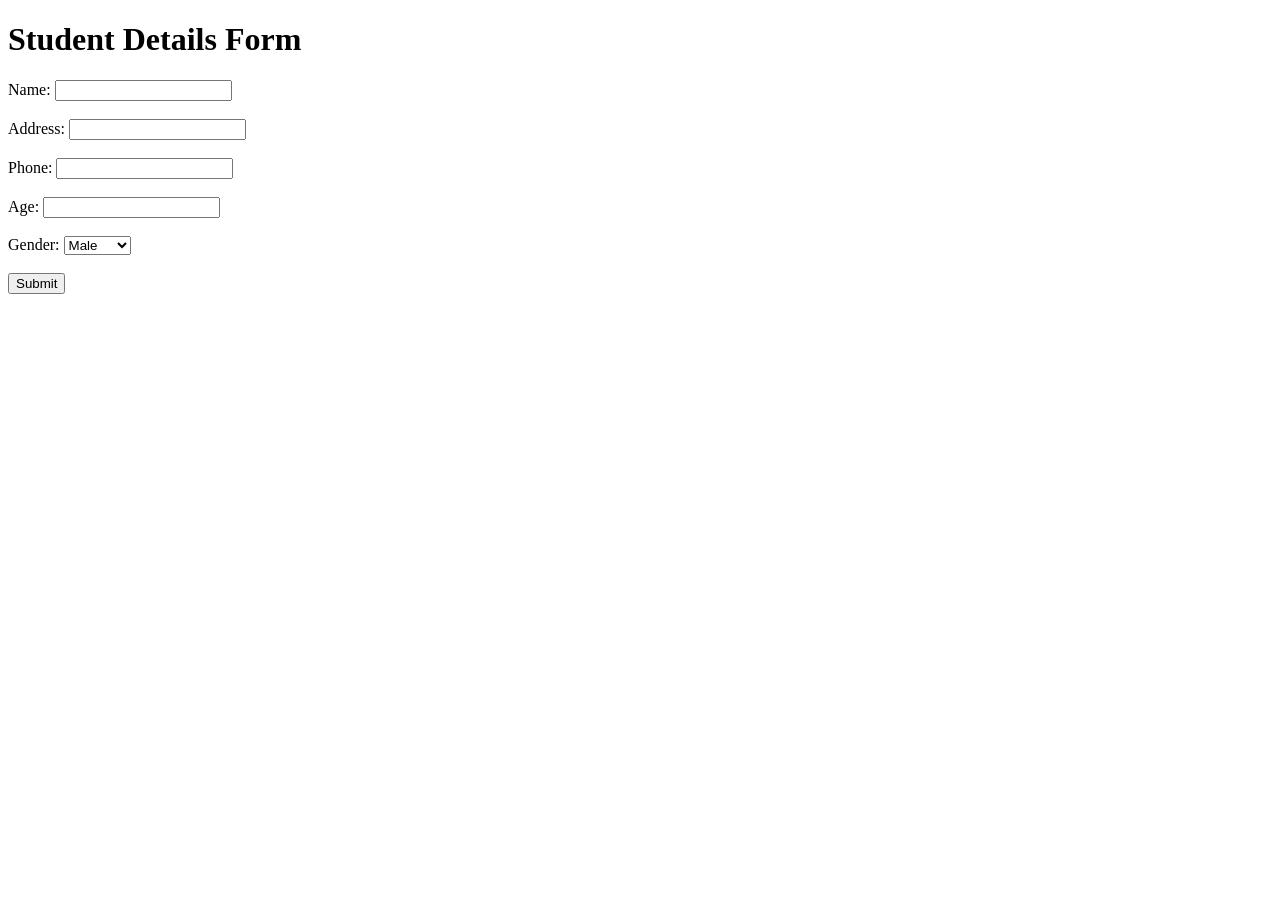
<file: php/index.html>
<!DOCTYPE html>
<html lang="en">
<head>
    <meta charset="UTF-8">
    <meta name="viewport" content="width=device-width, initial-scale=1.0">
    <title>Student Details Form</title>
</head>
<body>

    <h1>Student Details Form</h1>

    <form action="p25.php" method="post">
        <label for="name">Name:</label>
        <input type="text" id="name" name="name" required><br>
        <br>

        <label for="address">Address:</label>
        <input type="text" id="address" name="address" required><br>
        <br>

        <label for="phone">Phone:</label>
        <input type="text" id="phone" name="phone" required><br>
        <br>

        <label for="age">Age:</label>
        <input type="number" id="age" name="age" required><br>
        <br>

        <label for="gender">Gender:</label>
        <select id="gender" name="gender" required>
            <option value="male">Male</option>
            <option value="female">Female</option>
            <option value="other">Other</option>
        </select><br>
        <br>

        <input type="submit" value="Submit">
    </form>

</body>
</html>
</file>
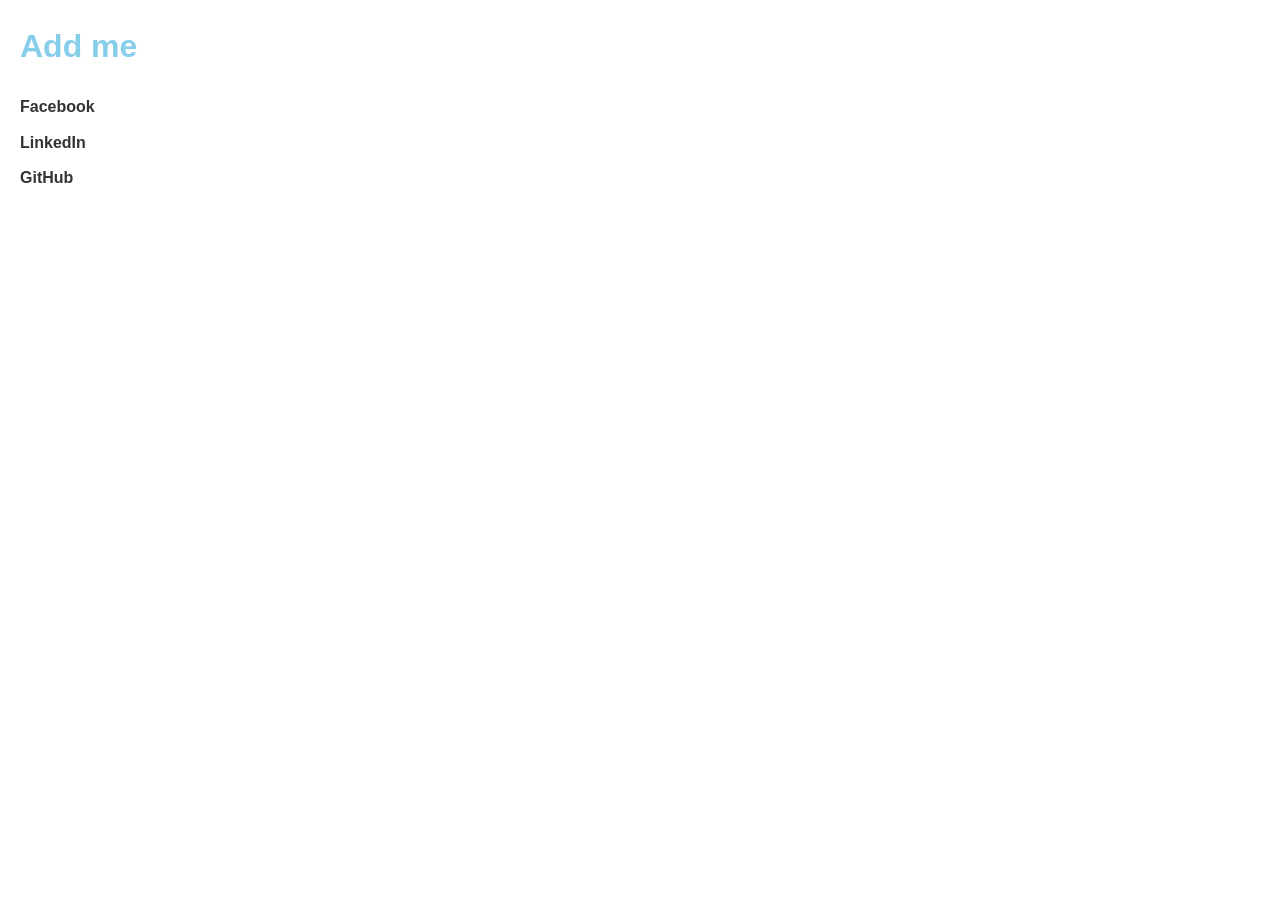
<file: connect.html>
<!DOCTYPE html>
<html lang="en">
<head>
    <meta charset="UTF-8">
    <meta name="viewport" content="width=device-width, initial-scale=1.0">
    <title>Connect with Me</title>
    <style>
        body {
            font-family: Arial, sans-serif;
            line-height: 1.6;
            margin: 20px;
        }

        h1 {
            color:skyblue;
        }

        ul {
            list-style-type: none;
            padding: 0;
        }

        li {
            margin-bottom: 10px;
        }

        a {
            text-decoration: none;
            color: #333;
            font-weight: bold;
        }
    </style>
</head>
<body>

    <h1>Add me</h1>

    <ul>
        <li><a href="https://www.facebook.com/your_facebook_username" target="_blank">Facebook</a></li>
        <li><a href="https://www.linkedin.com/in/your_linkedin_username" target="_blank">LinkedIn</a></li>
        <li><a href="https://github.com/your_github_username" target="_blank">GitHub</a></li>
    </ul>

</body>
</html>
</file>
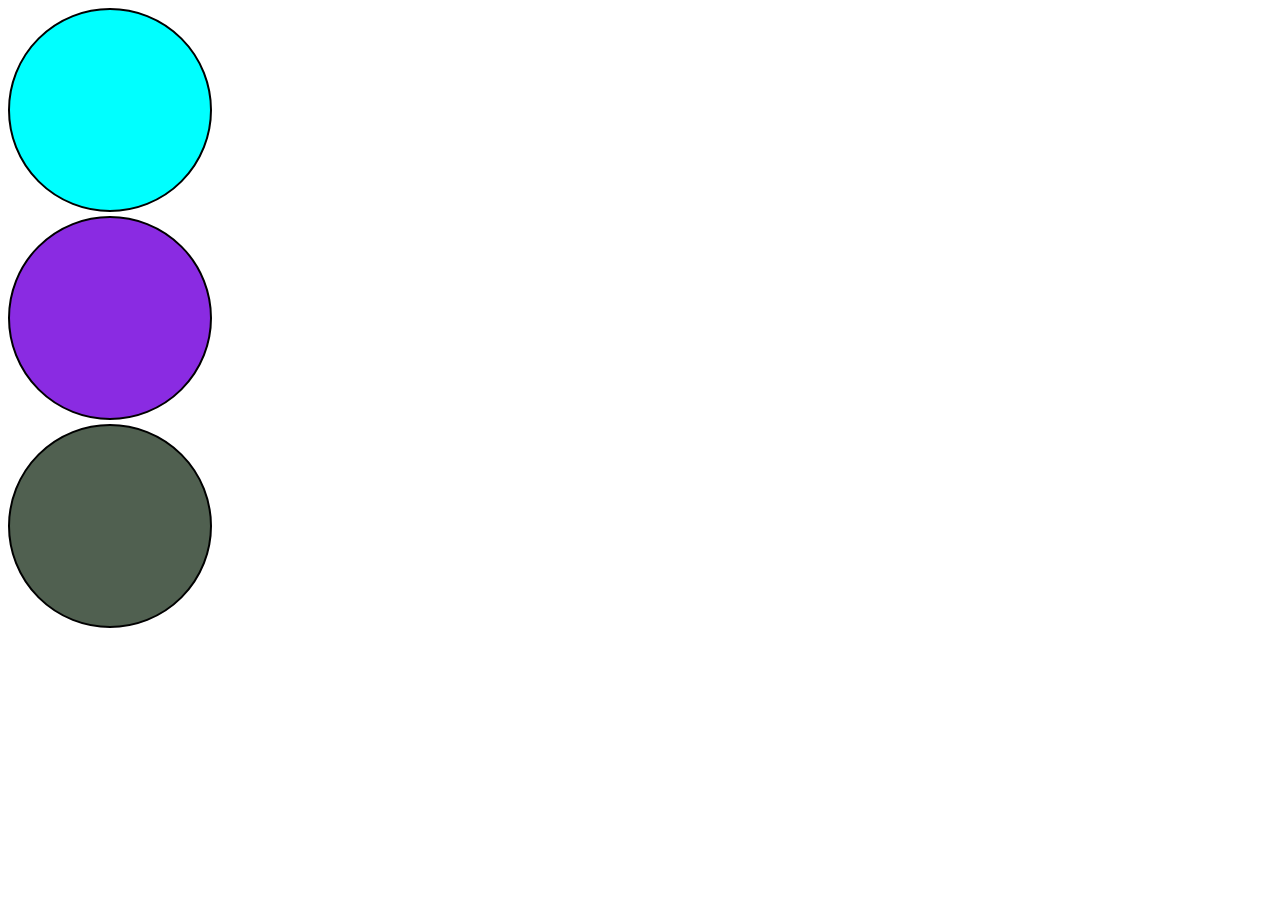
<file: div.html>
<!DOCTYPE html>
<html lang="en">
<head>
    <meta charset="UTF-8">
    <meta name="viewport" content="width=device-width, initial-scale=1.0">
    <title>Document</title>
    <style>
        .box{
            height: 200px;
            width: 200px;
            /* background-color: red; */
            border: 2px solid black;
            border-radius: 50%;
            margin-top: 4px;

        }
        #box1{ background-color: aqua;}
        #box2{ background-color: blueviolet;}
        #box3{ background-color: rgb(80, 96, 80);}
    </style>
</head>
<body>
   <div id="box1" class = "box">
   </div>
   <div id="box2" class="box"> </div>
   <div id="box3" class="box"> </div>
</body>
</html>
</file>
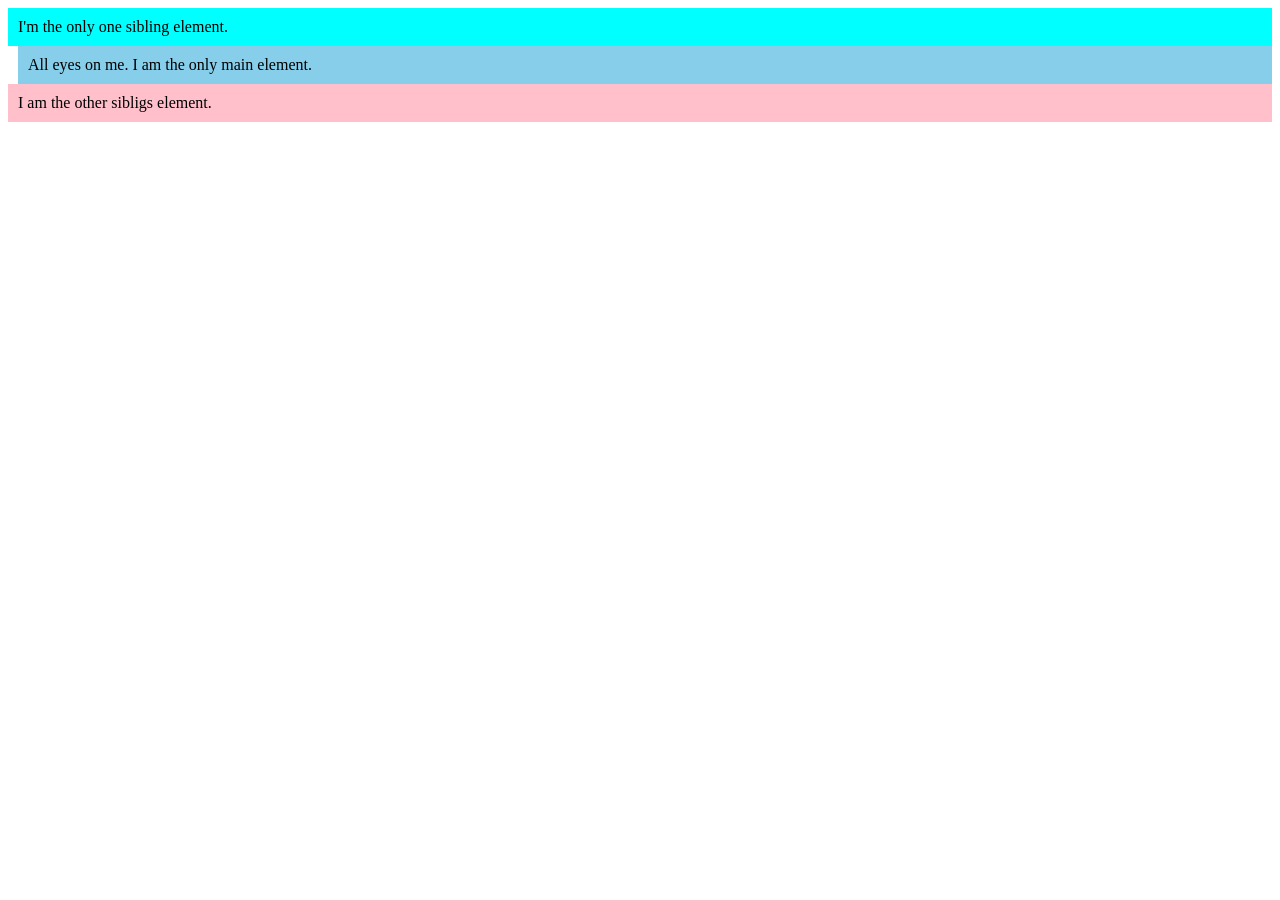
<file: division.html>
<!DOCTYPE html>
<html lang="en">
<head>
    <meta charset="UTF-8">
    <meta name="viewport" content="width=device-width, initial-scale=1.0">
    <title>Document</title>
    <style>
        .sibling_element{
            padding:10px ;
            background-color: aqua;
            position: sticky;
            
        }
        .main_element{
            background-color: skyblue;
            position: static;
            padding: 10px; margin-left: 10px;
            /* margin: 10px; */
            left:10px;
            
            
        }
        .parent_element{
            position: static;
            background-color:pink;
            padding: 10px;
        }


    </style>
</head>
<body>
    <div>
        <div class="sibling_element">
            I'm the only one sibling element.

        </div>

        <div class="main_element"> All eyes on me. I am the only main element.</div>
        <div class="parent_element"> I am the other sibligs element.</div>
    </div>

    
</body>
</html>
</file>
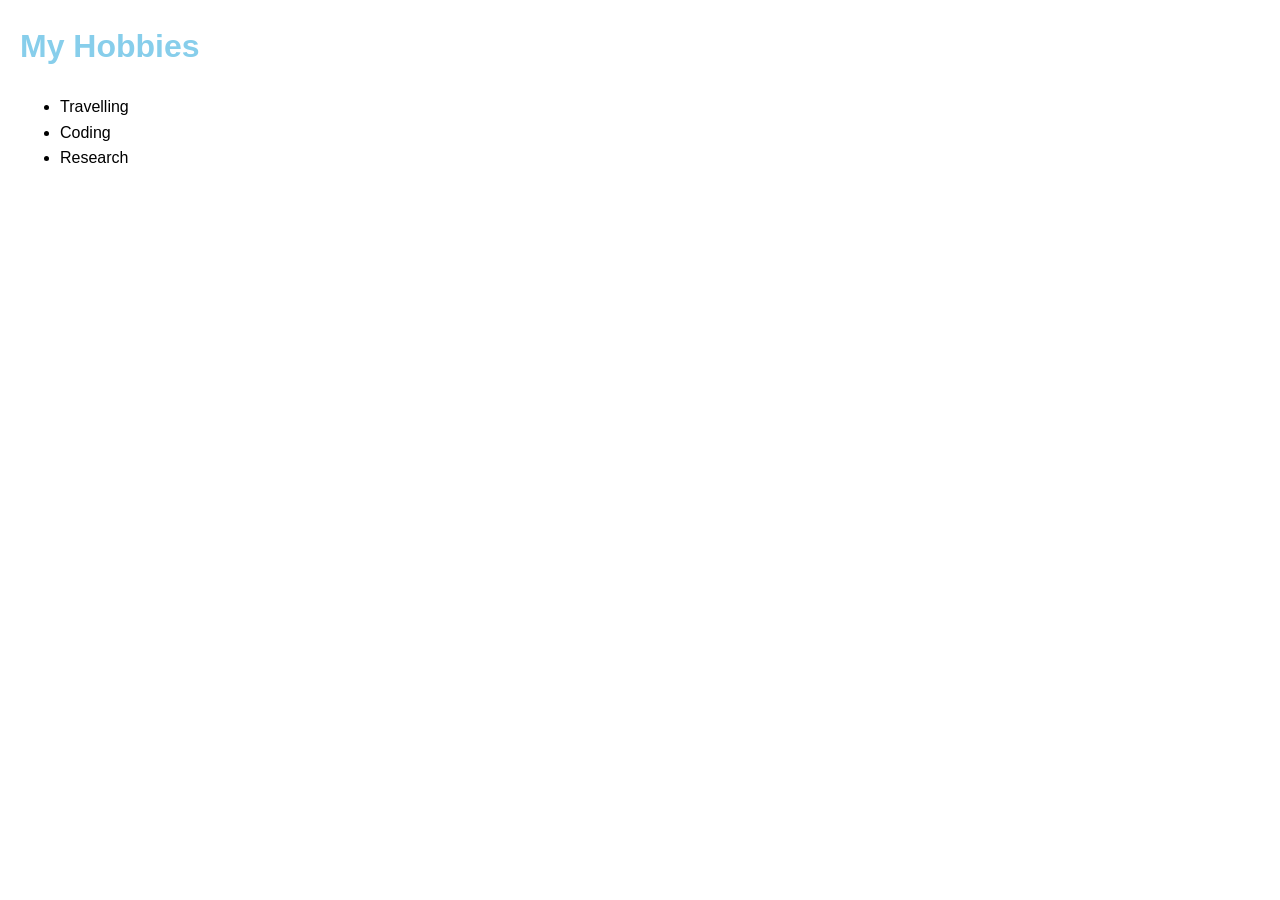
<file: list.html>
<!DOCTYPE html>
<html lang="en">
<head>
    <meta charset="UTF-8">
    <meta name="viewport" content="width=device-width, initial-scale=1.0">
    <title>My Hobbies</title>
    <style>
        body {
            font-family: Arial, sans-serif;
            line-height: 1.6;
            margin: 20px;
        }

        h1 {
            color:skyblue;
        }

        ul {
            list-style-type: disc;
        }
    </style>
</head>
<body>

    <h1>My Hobbies</h1>

    <ul>
        <li>Travelling</li>
        <li>Coding</li>
        <li>Research</li>
    </ul>

</body>
</html>
</file>
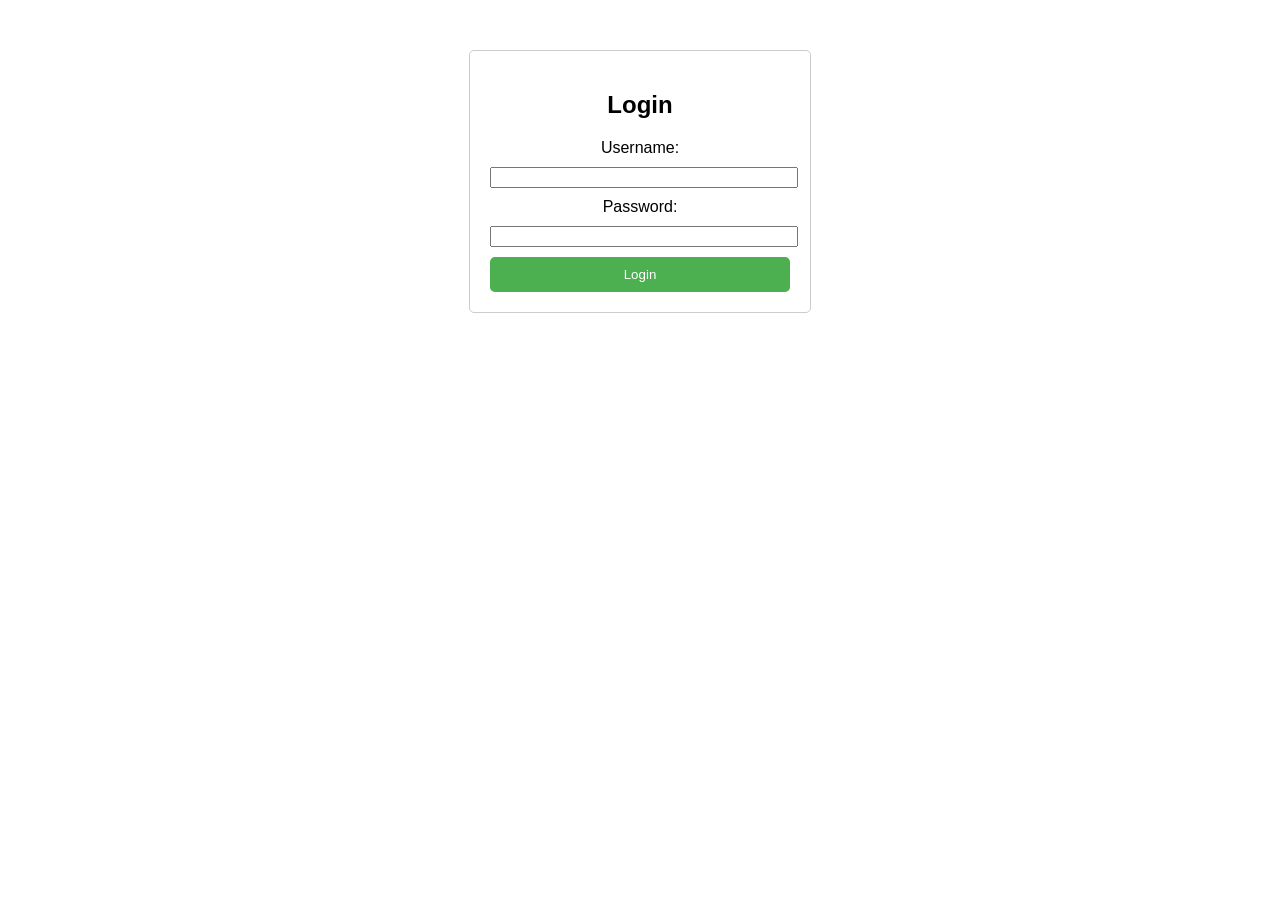
<file: login.html>
<!DOCTYPE html>
<html>
<head>
  <title>Login Page</title>
  <style>
    body {
      font-family: Arial, sans-serif;
      text-align: center;
      margin: 50px;
    }

    .login-container {
      max-width: 300px;
      margin: 0 auto;
      border: 1px solid #ccc;
      padding: 20px;
      border-radius: 5px;
    }

    .login-container h2 {
      margin-bottom: 20px;
    }

    .login-container label,
    .login-container input {
      display: block;
      width: 100%;
      margin-bottom: 10px;
    }

    .login-container button {
      width: 100%;
      background-color: #4CAF50;
      color: white;
      border: none;
      padding: 10px;
      border-radius: 5px;
      cursor: pointer;
    }

    .login-container button:hover {
      background-color: #45a049;
    }
  </style>
</head>
<body>
  <div class="login-container">
    <h2>Login</h2>
    <form action="login.php" method="post">
      <label for="username">Username:</label>
      <input type="text" id="username" name="username" required>

      <label for="password">Password:</label>
      <input type="password" id="password" name="password" required>

      <button type="submit">Login</button>
    </form>
  </div>
</body>
</html>
</file>
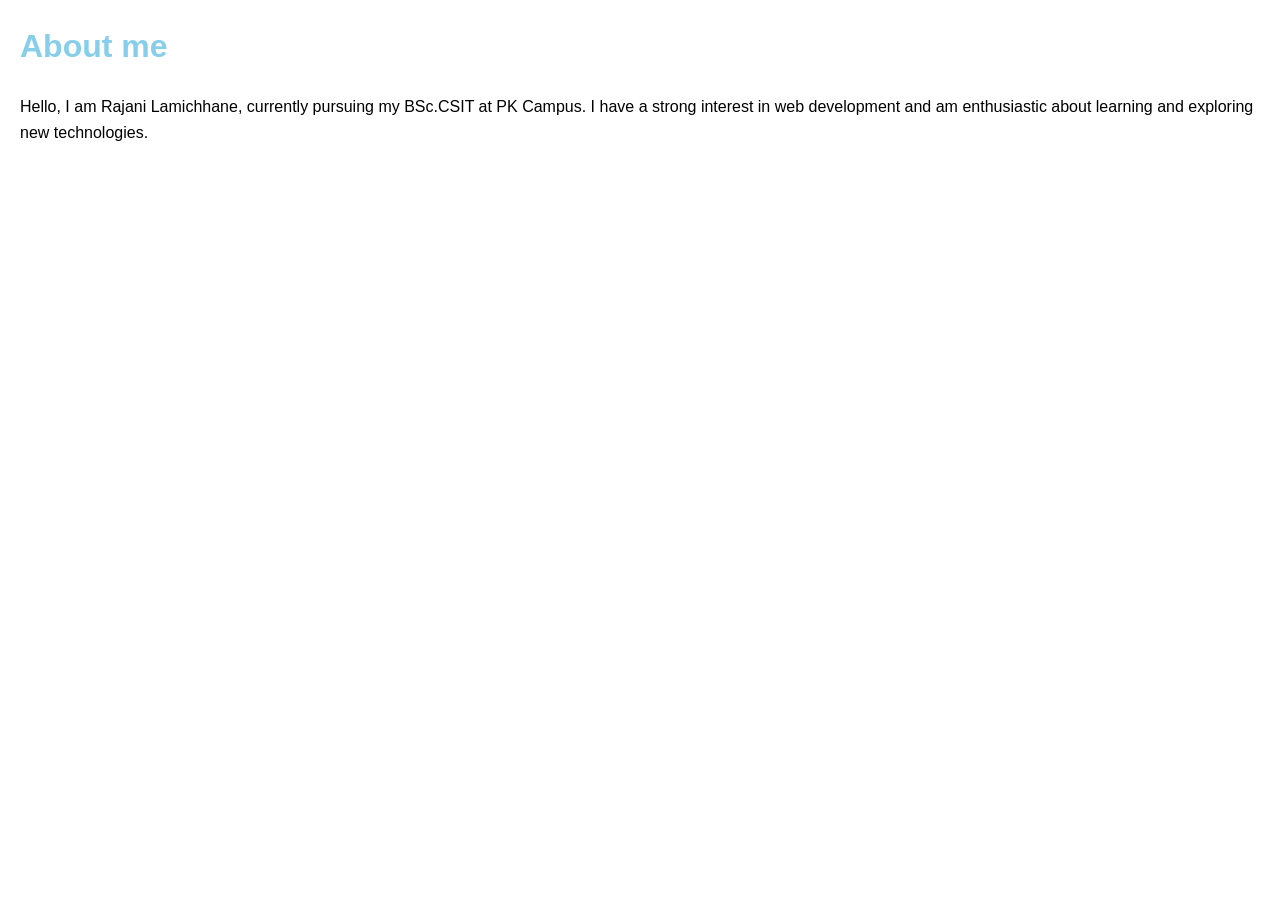
<file: main.html>
<!DOCTYPE html>
<html lang="en">
<head>
    <meta charset="UTF-8">
    <meta name="viewport" content="width=device-width, initial-scale=1.0">
    <title>About me</title>
    <style>
        body {
            font-family: Arial, sans-serif;
            line-height: 1.6;
            margin: 20px;
        }

        h1 {
            color:skyblue;
        }
    </style>
</head>
<body>

    <h1>About me</h1>

    <p>
        Hello, I am Rajani Lamichhane, currently pursuing my BSc.CSIT at PK Campus. 
        I have a strong interest in web development and am enthusiastic about learning and exploring new technologies.
    </p>

</body>
</html>
</file>
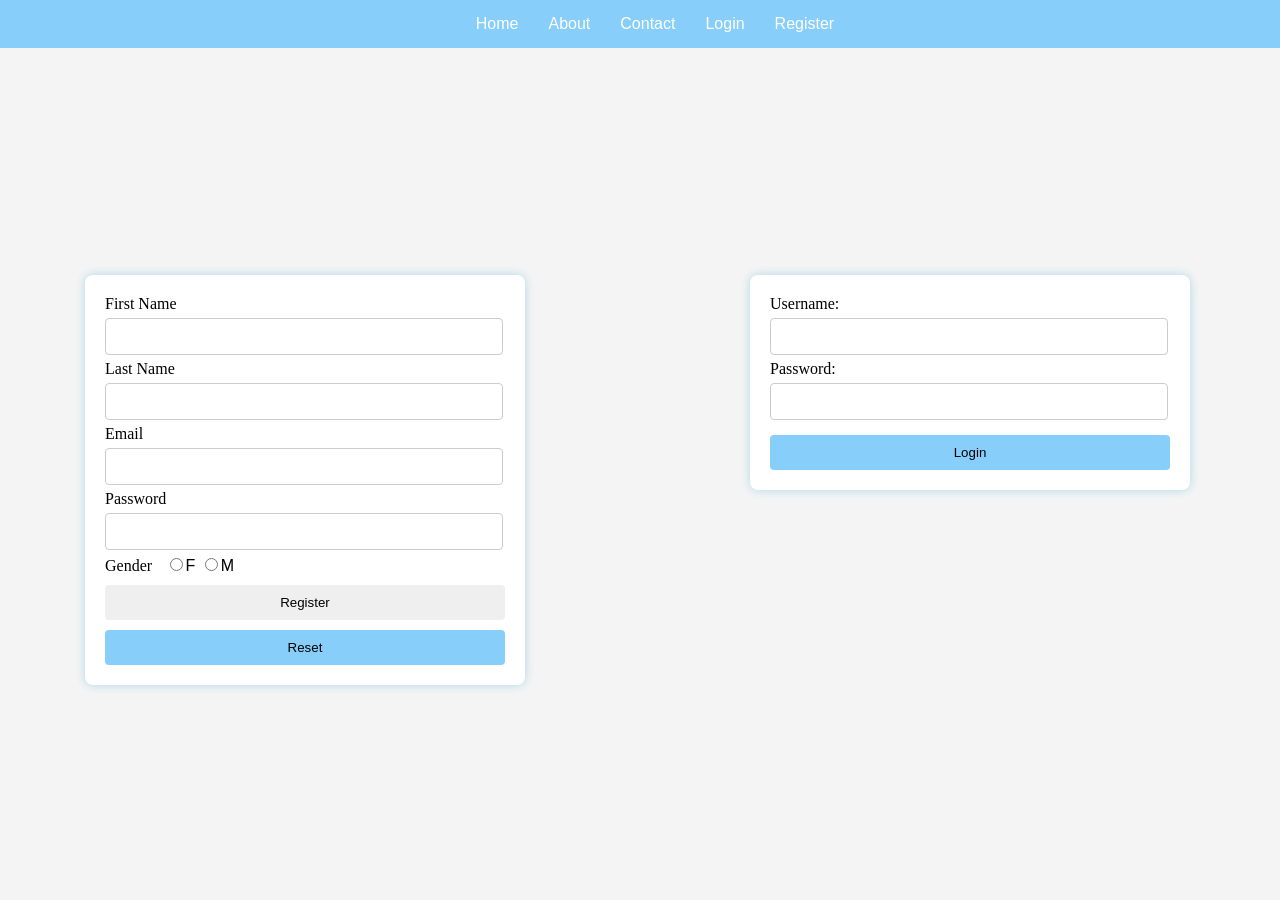
<file: new.html>
<!DOCTYPE html>
<html lang="en">
<head>
    <meta charset="UTF-8">
    <meta name="viewport" content="width=device-width, initial-scale=1.0">
    <title>Registration and Login</title>
    <style>
        /* General Styles */
        body {
            margin: 0;
            padding: 0;
            font-family: Arial, sans-serif;
            background-color: #f4f4f4;
            display: flex;
            justify-content: center;
            align-items: center;
            min-height: 100vh;
            background-attachment: scroll;
        }

        /* Navigation Bar Styles */
        .navbar{
            display: flex;
            justify-content: center;
            align-items: center;
            background-color:lightskyblue;
            padding: 15px;
            gap:10px;
            width: 100%;
            position: fixed;
            top: 0;
            left: 0;
        }

        .navbar a {
            color: white;
            text-decoration: none;
            margin: 0 10px;
        }

        /* Layout Container */
        .container {
            display: flex;
            align-items: flex-start;
            width: 100%;
            margin-top: 60px;
        }

        /* Registration Form Styles */
        .registration-form,
        .login-form {
            background-color: white;
            padding: 20px;
            border-radius: 8px;
            box-shadow: 0px 0px 10px lightblue;
            width: 400px;
            margin-left : 85px;
        }

        .registration-form label,
        .login-form label {
            font-family: Georgia, 'Times New Roman', Times, serif;
            font-weight: 400;
            margin-right: 8px;
        }

        .registration-form input[type="text"],
        .registration-form input[type="password"],
        .login-form input[type="text"],
        .login-form input[type="password"] {
            width: 94%;
            padding: 10px;
            margin: 5px 0;
            border: 1px solid #ccc;
            border-radius: 4px;
        }

        .registration-form button,
        .login-form button {
            width: 100%;
            padding: 10px 20px;
            border: none;
            border-radius: 4px;
            cursor: pointer;
            margin-top:10px;
            
        }

        .registration-form button[type="reset"],
        .login-form button[type="reset"] {
            background-color: lightskyblue;
        }
        .login-form button{background-color: lightskyblue}

        .registration-form button:hover,
        .login-form button:hover {
            background-color: lightsteelblue;
        }

        /* Vertical Line */
        #vline {
            border-left: 100px solid #ccc;
            height: 100%;
            margin: 0 20px;
        }
        .navbar.home{
            padding: 20px, 20px, 20px, 20px

        }

    </style>
</head>
<body>
    <div class="navbar">
        <!-- Navigation links -->
            <a href="Home">Home</a>
            <a href="About">About</a>
            <a href="Contact">Contact</a>
            <a href="login">Login</a>
            <a href="Register">Register</a>
        
    </div>

    <div class="container">
        <div class="registration-form">
            <form action="" method="get">
                <!-- Registration form content -->
                <div>
                    <label for="First Name">First Name</label>
                    <input type="text" name="First_name" id="">
                </div>
                <div>
                    <label for="Last Name">Last Name</label>
                    <input type="text" name="Last_name" id="">
                </div>
                <div>
                    <label>Email</label>
                    <input type="text" name="Email" id="">
                </div>
                <div>
                    <label>Password</label>
                    <input type="password" name="Password" id="">
                </div>
                <div>
                    <label>Gender</label>
                    <input type="radio" name="gender" value="female"><span>F</span>
                    <input type="radio" name="gender" value="male"><span>M</span>
                </div>
                <div>
                    <button type="submit">Register</button>
                    <button type="reset">Reset</button>
                </div>
            </form>
        </div>
        <div id="vline"></div>
        <div class="login-form">
            <form action="login.php" method="post">
                <!-- Login form content -->
                <label for="username">Username:</label>
                <input type="text" id="username" name="username" required>
                <label for="password">Password:</label>
                <input type="password" id="password" name="password" required>
                <button type="submit">Login</button>
            </form>
        </div>
    </div>
</body>
</html>
</file>
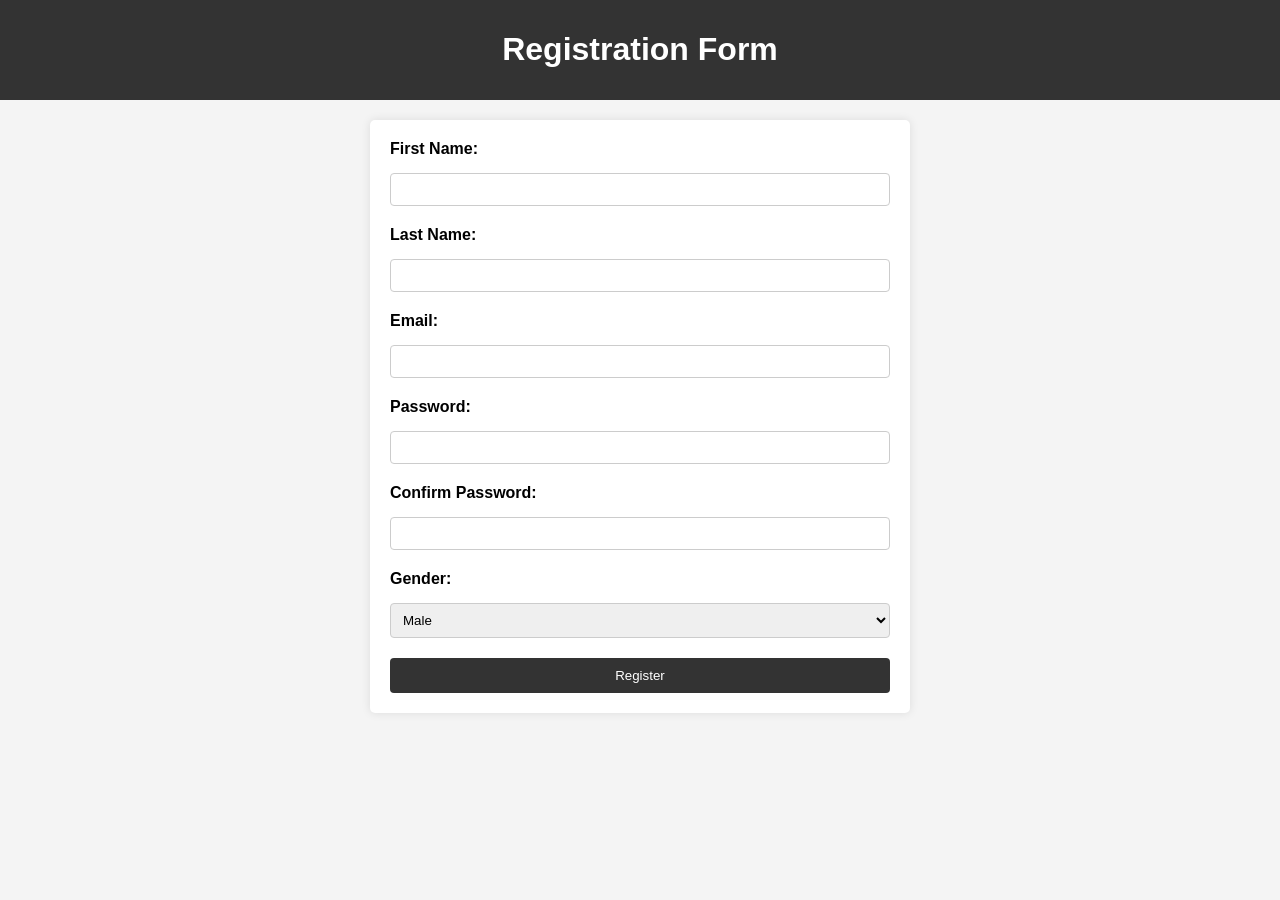
<file: p10.html>
<!DOCTYPE html>
<html lang="en">
<head>
    <meta charset="UTF-8">
    <meta name="viewport" content="width=device-width, initial-scale=1.0">
    <title>Registration Form</title>
    <style>
        body {
            font-family: Arial, sans-serif;
            background-color: #f4f4f4;
            margin: 0;
            padding: 0;
        }

        header {
            background-color: #333;
            color: #fff;
            text-align: center;
            padding: 10px;
        }

        .container {
            max-width: 500px;
            margin: 20px auto;
            background-color: #fff;
            box-shadow: 0 0 10px rgba(0, 0, 0, 0.1);
            padding: 20px;
            border-radius: 5px;
        }

        form {
            display: grid;
            grid-gap: 10px;
        }

        label {
            font-weight: bold;
        }

        input,
        select {
            width: 100%;
            padding: 8px;
            box-sizing: border-box;
            margin-top: 5px;
            margin-bottom: 10px;
            border: 1px solid #ccc;
            border-radius: 4px;
        }

        button {
            background-color: #333;
            color: #fff;
            padding: 10px;
            border: none;
            border-radius: 4px;
            cursor: pointer;
        }

        button:hover {
            background-color: #555;
        }
    </style>
</head>
<body>

    <header>
        <h1>Registration Form</h1>
    </header>

    <div class="container">
        <form>
            <label for="firstName">First Name:</label>
            <input type="text" id="firstName" name="firstName" required>

            <label for="lastName">Last Name:</label>
            <input type="text" id="lastName" name="lastName" required>

            <label for="email">Email:</label>
            <input type="email" id="email" name="email" required>

            <label for="password">Password:</label>
            <input type="password" id="password" name="password" required>

            <label for="confirmPassword">Confirm Password:</label>
            <input type="password" id="confirmPassword" name="confirmPassword" required>

            <label for="gender">Gender:</label>
            <select id="gender" name="gender">
                <option value="male">Male</option>
                <option value="female">Female</option>
                <option value="other">Other</option>
            </select>

            <button type="submit">Register</button>
        </form>
    </div>

</body>
</html>
</file>
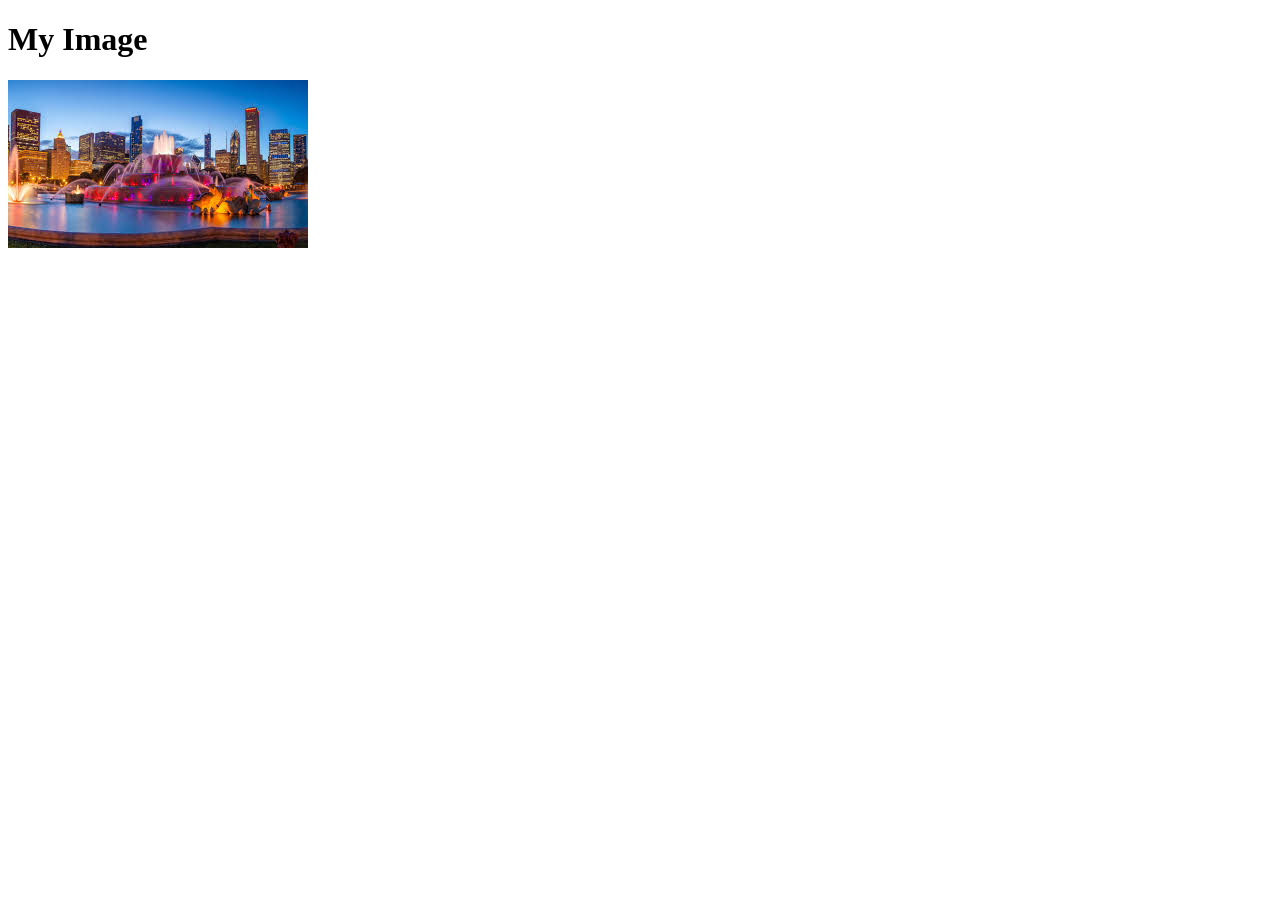
<file: p11.html>
<!DOCTYPE html>
<html lang="en">
<head>
    <meta charset="UTF-8">
    <meta name="viewport" content="width=device-width, initial-scale=1.0">
    <title>Image Display</title>
</head>
<body>

    <h1>My Image</h1>
    <img src="images.jpg" alt="Description of the image">

</body>
</html>
</file>
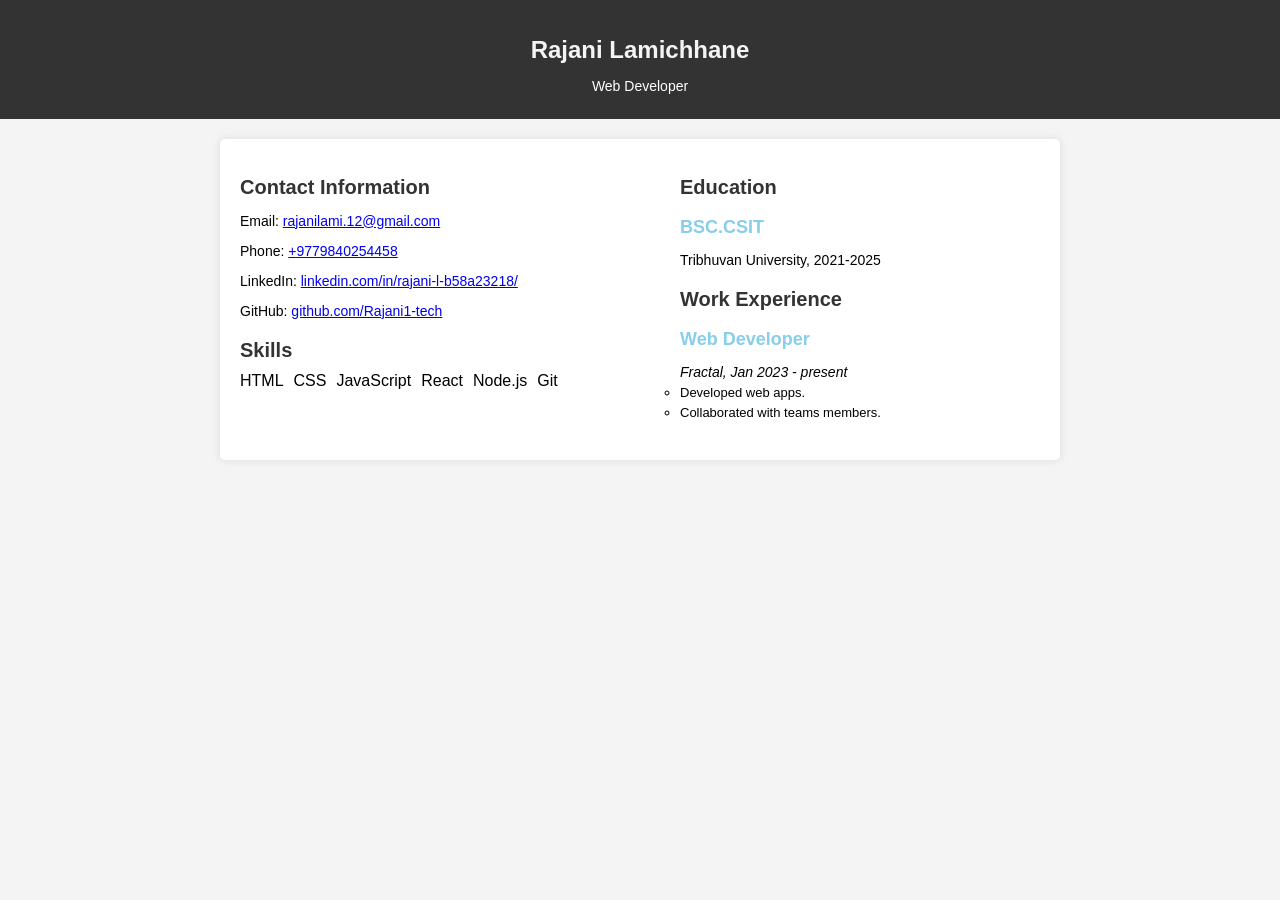
<file: p12.html>
<!DOCTYPE html>
<html lang="en">
<head>
    <meta charset="UTF-8">
    <meta name="viewport" content="width=device-width, initial-scale=1.0">
    <title>Curriculum Vitae</title>
    <style>
        body {
            font-family: Arial, sans-serif;
            background-color: #f4f4f4;
            margin: 0;
            padding: 0;
        }

        header {
            background-color: #333;
            color: #fff;
            text-align: center;
            padding: 20px;
        }

        .container {
            display: flex;
            justify-content: space-between;
            max-width: 800px;
            margin: 20px auto;
            background-color: #fff;
            box-shadow: 0 0 10px rgba(0, 0, 0, 0.1);
            padding: 20px;
            border-radius: 5px;
        }
        h1{
            color:#f4f4f4
        }

         h2, h3 {
            color: #333;
        }

        h1 {
            font-size: 24px;
            margin-bottom: 10px;
        }

        h2 {
            font-size: 20px;
            margin-bottom: 10px;
        }

        h3 {
            font-size: 18px;
            margin-bottom: 10px;
        }

        p {
            font-size: 14px;
            margin-bottom: 5px;
        }

        .left-column {
            width: 45%;
            padding-right: 20px;
        }

        .right-column {
            width: 45%;
            padding-left: 20px;
        }

        .section {
            margin-bottom: 20px;
        }

        ul {
            list-style: none;
            padding: 0;
            margin: 0;
        }

        li {
            margin-bottom: 5px;
        }

        .skills ul {
            display: flex;
            flex-wrap: wrap;
            padding: 0;
            margin: 0;
        }

        .skills li {
            margin-right: 10px;
        }
    </style>
</head>
<body>

    <header>
        <h1>Rajani Lamichhane</h1>
        <p>Web Developer</p>
    </header>

    <div class="container">

        <div class="left-column">
            <section class="section">
                <h2>Contact Information</h2>
                <p>Email: <a href="mailto:your.email@example.com">rajanilami.12@gmail.com</a></p>
                <p>Phone: <a href="tel:+1234567890">+9779840254458</a></p>
                <p>LinkedIn: <a href="https://www.linkedin.com/in/rajani-l-b58a23218/" target="_blank">linkedin.com/in/rajani-l-b58a23218/</a></p>
                <p>GitHub: <a href="https://github.com/Rajani1-tech" target="_blank">github.com/Rajani1-tech</a></p>
            </section>

            <section class="section">
                <h2>Skills</h2>
                <div class="skills">
                    <ul>
                        <li>HTML</li>
                        <li>CSS</li>
                        <li>JavaScript</li>
                        <li>React</li>
                        <li>Node.js</li>
                        <li>Git</li>
                    </ul>
                </div>
            </section>
        </div>

        <div class="right-column">
            <section class="section">
                <h2>Education</h2>
                <h3 style="color: skyblue;">BSC.CSIT</h3>
                <p>Tribhuvan University, 2021-2025</p>
            </section>

            <section class="section">
                <h2>Work Experience</h2>
                <h3 style="color: skyblue;">Web Developer</h3>
                <p style="font-style: italic;">Fractal, Jan 2023 - present</p>
                <ul style="font-size: small;list-style-type: circle;" >
                    <li>Developed web apps.</li>
                    <li>Collaborated with teams members.</li>
                </ul>
            </section>
        </div>

    </div>

</body>
</html>
</file>
